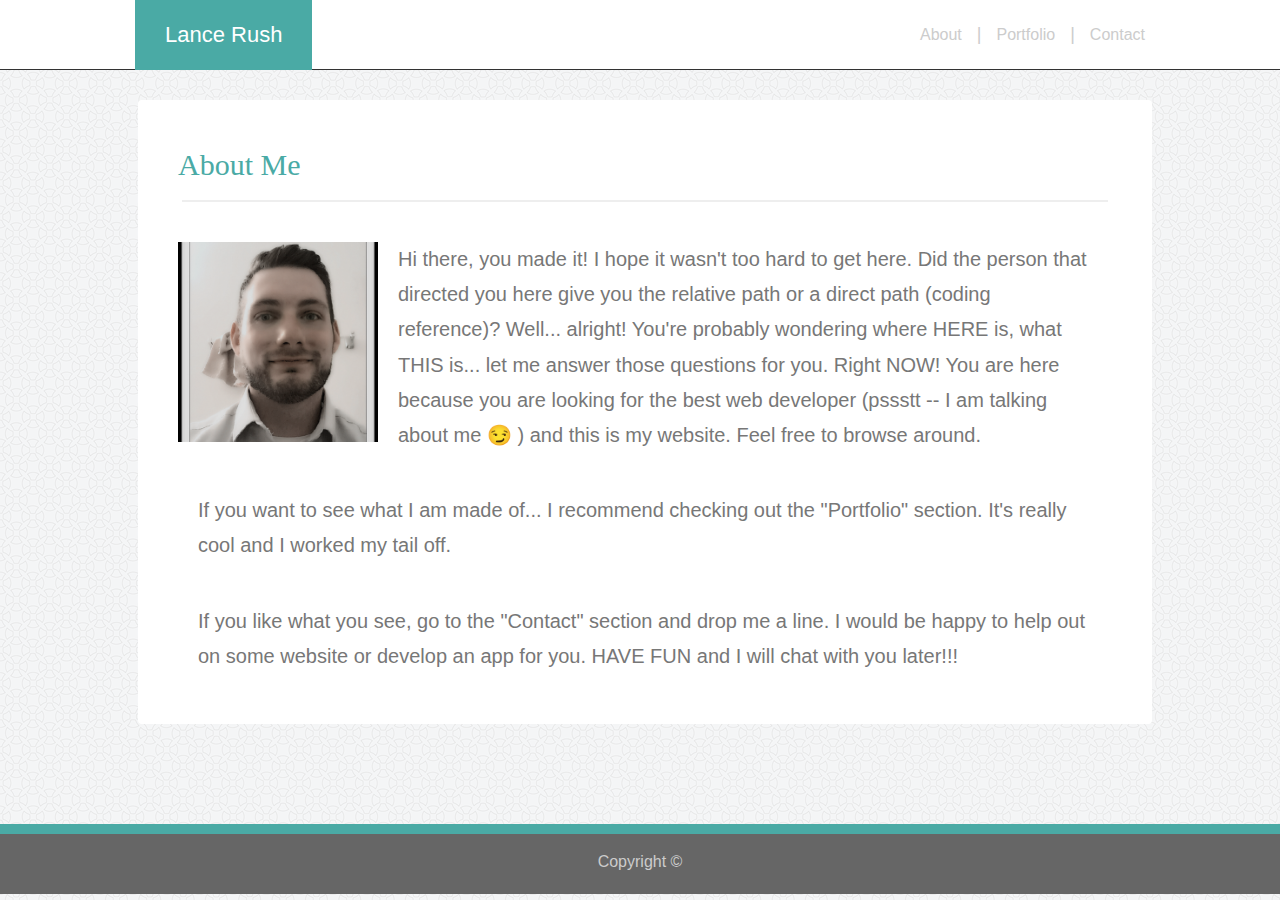
<file: index.html>
<!DOCTYPE html>
<html lang="en">

<head>
    <meta charset="UTF-8">
    <meta name="viewport" content="width=device-width, initial-scale=1.0">
    <meta http-equiv="X-UA-Compatible" content="ie=edge">
    <title>About</title>
    <link rel="stylesheet" href="./assets/css/reset.css">
    <link rel="stylesheet" href="./assets/css/style.css">
</head>

<body>

    <nav class="navbar">
        <a href="#" class="logo">Lance Rush</a>
        <ul class="main-nav">
            <li class="nav-links"><a href="./index.html">About</a></li>
            <span>|</span>
            <li class="nav-links"><a href="./portfolio.html">Portfolio</a></li>
            <span>|</span>
            <li class="nav-links"><a href="./contact.html">Contact</a></li>
        </ul>
    </nav>

        <div class="wrapper">
            <div class="main-content">
                <h2>About Me</h2>
                <hr>
                <div class="img-text-content clearfix">
                <img src="./assets/images/portfolioimage.png" alt="portfolio image">
                    <p>
                        Hi there, you made it!  I hope it wasn't too hard to get here.  Did the person that directed you here give you the relative path or a direct path (coding reference)?  Well... alright! You're probably wondering where HERE is, what THIS is... let me answer those questions for you. Right NOW! You are here because you are looking for the best web developer (pssstt -- I am talking about me 😏 ) and this is my website. Feel free to browse around. </p>
                    <p>If you want to see what I am made of... I recommend checking out the "Portfolio" section. It's really cool and I worked my tail off.</p>
                    <p>If you like what you see, go to the "Contact" section and drop me a line. I would be happy to help out on some website or develop an app for you.  HAVE FUN and I will chat with you later!!!</p>
                </div>
            </div>
        </div>
        
        <footer>
            Copyright &copy;
        </footer>
</body>

</html>
</file>
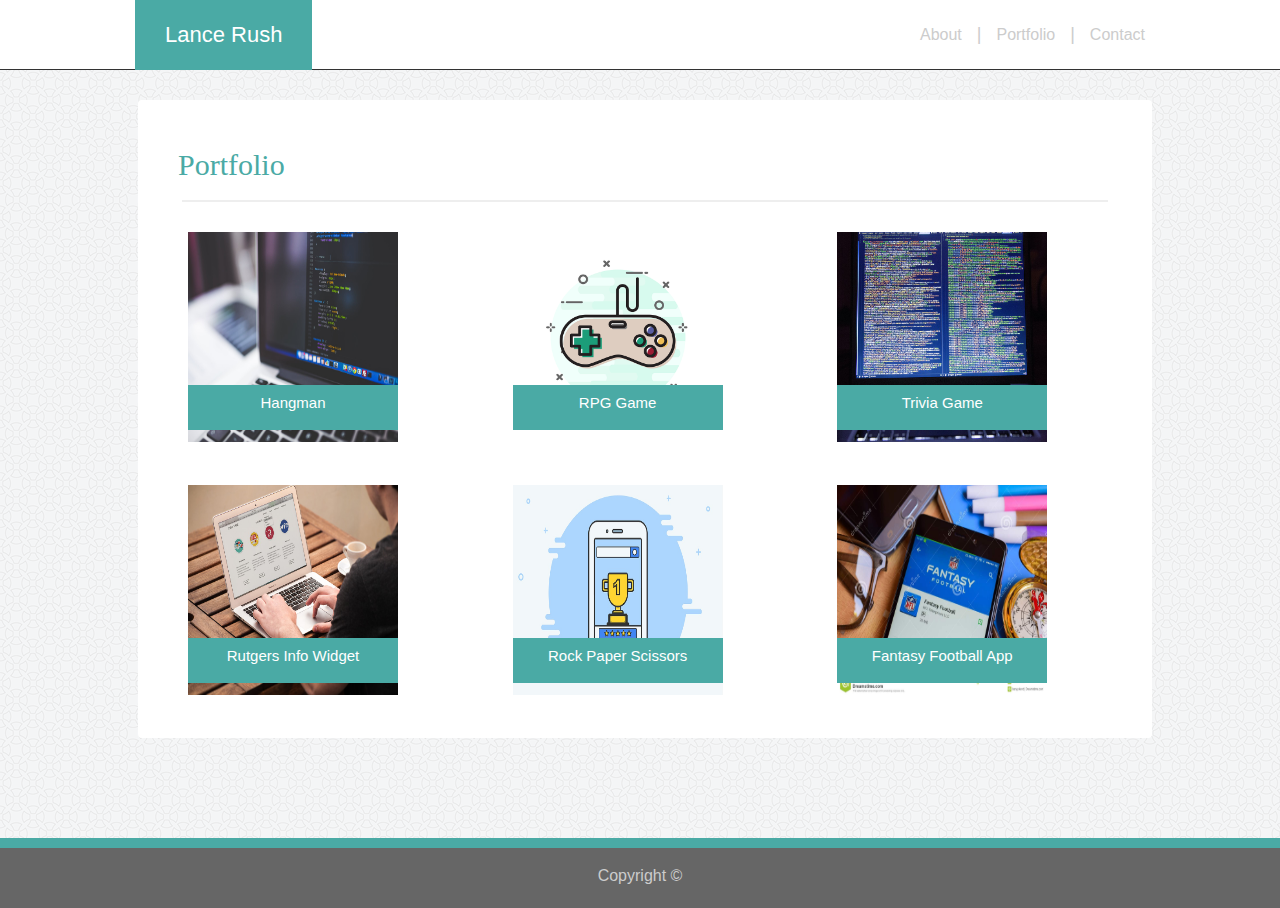
<file: portfolio.html>
<!DOCTYPE html>
<html lang="en">

<head>
    <meta charset="UTF-8">
    <meta name="viewport" content="width=device-width, initial-scale=1.0">
    <meta http-equiv="X-UA-Compatible" content="ie=edge">
    <title>My Works</title>
    <link rel="stylesheet" href="./assets/css/reset.css">
    <link rel="stylesheet" href="./assets/css/style.css">
</head>

<body>
    
    <nav class="navbar">
        <a href="#" class="logo">Lance Rush</a>
        <ul class="main-nav">
            <li class="nav-links"><a href="./index.html">About</a></li>
            <span>|</span>
            <li class="nav-links"><a href="./portfolio.html">Portfolio</a></li>
            <span>|</span>
            <li class="nav-links"><a href="./contact.html">Contact</a></li>
        </ul>
    </nav>

        <div class="wrapper">
            <div class="main-content-portfolio">
                <h2>Portfolio</h2>
                <hr>
                <div class="projects-column">
                    <div class="column">
                        <img src="assets/images/hangman.jpeg" alt="Hangman">
                        <div class="badge"><p><a href="#"> Hangman</a></p></div>
                    </div>
                    <div class="column">
                        <img src="assets/images/rpg-game.png" alt="RPG Game">
                        <div class="badge"><p><a href="#"> RPG Game</a></p></div>
                    </div>
                    <div class="column">
                        <img src="assets/images/trivia-game.jpg" alt="Trivia Game">
                        <div class="badge"><p><a href="#"> Trivia Game</a></p></div>
                    </div>
                    <div class="column">
                        <img src="assets/images/rutgers-widget.jpg" alt="Rutgers Infor Widget">
                        <div class="badge"><p><a href="#"> Rutgers Info Widget</a></p></div>
                    </div>
                    <div class="column">
                        <img src="assets/images/rock-paper-scissors.jpg" alt="Rock Paper Scissors">
                        <div class="badge"><p><a href="#"> Rock Paper Scissors</a></p></div>
                    </div>
                    <div class="column">
                        <img src="assets/images/fantasy-football-app.jpg" alt="Fantasy Football App">
                        <div class="badge"><p><a href="#"> Fantasy Football App</a></p></div>
                    </div>
                </div>
            </div>

        </div>
    </section>
    <footer>
        Copyright &copy;
    </footer>
</body>

</html>
</file>
<file: assets/css/style.css>
* {
    box-sizing: border-box;
    margin: 0;
    padding: 0;
}

body {
    font-family: 'Arial', 'Helvetica Neue', Helvetica, sans-serif;
    color: #777777;
    background-color: #ffffff;
    border-color: #dddddd;
    background-image: url('../images/circles-light.png');
}

h1, h2, h3, h4, h5, h6 {
    font-family: 'Georgia', Times, Times New Roman, serif;
    color: #4aaaa5;
}

footer {
    background-color: #666666;
    padding: 20px 10px 40px 10px;
    text-align: center;
    color: #cccccc;
    height: 50px;
    border-top: 10px solid #4aaaa5
    
}

/* Navigation styles */

.main-nav {
    list-style-type: none;
}

.nav-links, 
.logo {
    text-decoration: none;
    color: #ccc;
}

.main-nav li {
    text-align: center;
    margin: 15px auto;
}

.logo {
    display: inline-block;
    font-size: 22px;
    margin-top: 0;
    margin-left: 135px;
    background-color: #4aaaa5;
    color: #fff;
    padding: 24px 30px;
}

.logo:hover {
    color: #fff;
}

.navbar {
    display: flex;
    justify-content: space-between;
    padding-bottom: 0;
    height: 70px;
    align-items: center;
    margin-top: 0;
    border-bottom: 1px solid #333;
    background-color: #fff;
}

.main-nav {
    display: flex;
    margin-right: 120px;
    flex-direction: row;
    justify-content: flex-end;
}

.main-nav span {
    display: flex;
    color: #ccc;
    font-size: 18px;
    margin-top: 28px;
}

.nav-links {
    margin-left: 40px;
    padding: 15px;
}

nav a {
    text-decoration: none;
    color: #cccccc;
}

nav a:hover {
    color: #4aaaa5;
}


/* Universal Styles for all pages */

.wrapper {
    padding-top: 10px;
    margin: 0 auto;
    width: 80%;
    display: flex;
    justify-content: center;
    align-items: center;
}

/* About Me Styles */

.main-content {
    background-color: #fff;
    border-radius: 4px;
    padding: 30px 20px;
    width: 100%;
    margin: 20px auto 100px 10px;
}

.img-text-content {
    position: relative;
    margin: 20px;
}

.img-text-content img {
    float: left;
    margin-top: 0;
    padding-right: 20px;
    filter: grayscale(65%);
    height: 200px;
    width: auto;
}

.img-text-content p {
    margin-top: 40px;
    padding: 0 20px;
    font-size: 20px;
    line-height: 2.2rem;
    width: 100%;
}

.main-content h2 {
    padding: 20px;
    font-size: 30px;
}

hr {
    background-color: #eee;
    color: #eee;
    border: 0 none;
    width: 95%;
    height: 2px;
    margin-left: auto;
    margin-right: auto;
    padding: 20px auto;

}

/* Portfolio Styles */

.main-content-portfolio {
    background-color: #fff;
    border-radius: 4px;
    padding: 30px 20px;
    width: 100%;
    margin: 20px auto 100px 10px;
}

.main-content-portfolio h2 {
    padding: 20px;
    font-size: 30px;
}

/* Portfolio Images Styles */

.column {
    float: left;
    width: 33.33%;
    position: relative;
    margin-top: 20px;
}

.column img {
    width: 230px;
    height: 230px;
    padding: 10px;
    margin-left: 20px;
}

.column a {
    text-decoration: none;
    color: white;
}

.column a:hover {
    color: whitesmoke;
    font-size: 17px;
}

.badge {
    position: absolute;
    background-color: #4aaaa5;
    color: white;
    bottom: 25px;
    width: 210px;
    margin-left: 30px;
    height: 45px;
    text-align: center;
    padding-top: 10px;
    font-size: 15px;
}


.row {
    margin-left: 40px;
}
.row::after {
    content: "";
    clear: both;
    display: table;
}


/* Contact Styles */


.contact-area form {
    margin-left: 0;
    padding: 0;
}

.contact-area {
    margin: 30px 20px 100px 138px;
    padding: 20px 40px 40px 40px;
    width: 79%;
    background-color: #fff;
    border-radius: 4px;
}

.contact-area h2 {
    font-size: 30px;
    padding-bottom: 20px;

}

.contact-area hr {
    margin-bottom: 20px;
    width: 100%;
}

input[type=text], [type=email], textarea {
    width: 100%;
    padding: 12px 18px;
    margin: 15px 0;
    display: inline-block;
    border-radius: 4px;
    box-sizing: border-box;
    border: 0.25px solid rgba(235, 229, 229, .98);
    background-color: rgba(235, 229, 229, 0.589);
    font-size: 14px;
    
}

.contact-area label {
    padding-bottom: 20px;
    padding-top: 40px;
}

label span {
    color: red;
}

input[type=text]:hover, [type=email]:hover, textarea:hover {
    border: 1px solid #4aaaa5;
}

input[type=text]:focus, [type=email]:focus, textarea:focus {
    outline: none;
}

form button {
    padding: 10px 20px;
    color: #ffffff;
    background-color: #4aaaa5;
    border-radius: 4px;
    font-size: 18px;
    width: 120px;
}

button:hover {
    background-color: #fff;
    color: #4aaaa5;
    border: 1px solid #4aaaa5;
}


@media screen and (max-width: 980px) {

    /* Navbar */

    .logo {
        display: inline-block;
        font-size: 22px;
        margin-top: 0;
        margin-left: 40px;
        background-color: #4aaaa5;
        color: #fff;
        padding: 24px 30px;
    }

    .main-nav {
        display: flex;
        margin-right: 60px;
        flex-direction: row;
        justify-content: flex-end;
    }

    /* Main content */

    .main-content {
        background-color: #fff;
        border-radius: 4px;
        padding: 30px 20px;
        width: 62%;
        margin: 20px auto 100px 40px;
    }
    
    .img-text-content {
        position: relative;
        margin: 20px;
    }

    .img-text-content img {
        float:left;
        margin: 10px;
        filter: grayscale(65%);
        height: 150px;
        width: auto;
    }
    .img-text-content p {
        font-size: 16px;
        margin: 0;
    }
    
    .main-content h2 {
        padding: 20px;
        font-size: 30px;
    }

    .clearfix {
        content: "";
        display: table;
        clear: both;

    }

    /* Portfolio */

    .main-content-portfolio {
        background-color: #fff;
        border-radius: 4px;
        padding: 30px 20px;
        width: 62%;
        margin: 20px auto 100px 40px;
    }

    .main-content-portfolio h2 {
        padding: 20px;
        font-size: 30px;
    }
    /* image styles */

    .projects-column {
        display: flex;
        justify-content: flex-start;
        align-items: flex-start;
        flex-direction: row;
        flex-wrap: wrap;
    }

    .column {
        width: 50%;

    }

    .column img {
        width: 200px;
        height: 200px;
        padding: 10px;
        margin-left: 40px;
    }

    .column a {
        text-decoration: none;
        color: white;
    }

    .column a:hover {
        color: whitesmoke;
        font-size: 18px;
    }

    .badge {
        position: absolute;
        background-color: #4aaaa5;
        color: white;
        bottom: 25px;
        width: 180px;
        margin-left: 50px;
        height: 45px;
        text-align: center;
        padding-top: 15px;
        font-size: 15px;
    }

    .row {
        margin-left: 40px;
    }
    .row::after {
        content: "";
        clear: both;
        display: table;
    }

    /* Contact Styles */

    .wrapper {
        margin: 0;
        padding: 0;
        width: 100%;
    }

    .contact-area form {
        margin-left: 0;
        padding: 0;
    }

    .contact-area {
        margin: 20px 0px 100px 40px;
        padding: 20px 20px 20px 20px;
        width: 62%;
        background-color: #fff;
        border-radius: 4px;
    }

    .contact-area h2 {
        font-size: 30px;
        padding-bottom: 20px;

    }

    .contact-area hr {
        margin-bottom: 20px;
        width: 100%;
    }

    input[type=text], [type=email], textarea {
        width: 100%;
        padding: 12px 18px;
        margin: 15px 0;
        display: inline-block;
        border-radius: 4px;
        box-sizing: border-box;
        border: 0.25px solid rgba(235, 229, 229, .98);
        background-color: rgba(235, 229, 229, 0.589);
        font-size: 14px;
        
    }

    .contact-area label {
        padding-bottom: 20px;
        padding-top: 40px;
    }
    
    label span {
        color: red;
    }
    
    input[type=text]:hover, [type=email]:hover, textarea:hover {
        border: 1px solid #4aaaa5;
    }
    
    input[type=text]:focus, [type=email]:focus, textarea:focus {
        outline: none;
    }
    
    form button {
        padding: 10px 20px;
        color: #ffffff;
        background-color: #4aaaa5;
        border-radius: 4px;
        font-size: 18px;
        width: 120px;
    }
    
    button:hover {
        background-color: #fff;
        color: #4aaaa5;
        border: 1px solid #4aaaa5;
    }
}

@media screen and (max-width: 786px) {

    /* Navbar */

    .logo {
        display: inline-block;
        font-size: 22px;
        margin-top: 0;
        margin-left: 20px;
        background-color: #4aaaa5;
        color: #fff;
        padding: 24px 30px;
    }

    .main-nav {
        display: flex;
        margin-right: 20px;
        flex-direction: row;
        justify-content: flex-end;
    }

    /* Main content */

    .wrapper {
        margin: 0;
        padding: 0;
        width: 100%;
    }
    .main-content {
        background-color: #fff;
        border-radius: 4px;
        padding: 30px 0;
        width: 94%;
        margin: 20px 10px 100px 5px;
    }
    
    .img-text-content {
        position: relative;
        margin: 20px;
    }

    .img-text-content img {
        float:left;
        margin: 10px;
        filter: grayscale(65%);
        height: 150px;
        width: auto;
    }
    .img-text-content p {
        font-size: 16px;
        margin: 0;
    }
    
    .main-content h2 {
        padding: 20px;
        font-size: 30px;
    }

    /* Portfolio */

    .main-content-portfolio {
        background-color: #fff;
        border-radius: 4px;
        padding: 30px 20px;
        width: 95%;
        margin: 20px auto 100px 20px;
    }

    .main-content-portfolio h2 {
        padding: 20px;
        font-size: 30px;
    }
    /* image styles */

    .projects-column {
        display: flex;
        justify-content: flex-start;
        align-items: flex-start;
        flex-direction: row;
        flex-wrap: wrap;
    }


    .column img {
        width: 250px;
        height: 250px;
        padding: 10px;
        margin-left: 20px;
    }

    .column a {
        text-decoration: none;
        color: white;
    }

    .column a:hover {
        color: whitesmoke;
        font-size: 22px;
    }

    .badge {
        position: absolute;
        background-color: #4aaaa5;
        color: white;
        bottom: 25px;
        width: 230px;
        margin-left: 30px;
        height: 45px;
        text-align: center;
        padding-top: 15px;
        font-size: 18px;
    }

    .row {
        margin-left: 40px;
    }
    .row::after {
        content: "";
        clear: both;
        display: table;
    }

    /* Contact Styles */

    .contact-area form {
        margin-left: 0;
        padding: 0;
    }

    .contact-area {
        margin: 20px 20px 100px 20px;
        padding: 20px 40px 40px 40px;
        width: 93%;
        background-color: #fff;
        border-radius: 4px;
    }

    .contact-area h2 {
        font-size: 30px;
        padding-bottom: 20px;

    }

    .contact-area hr {
        margin-bottom: 20px;
        width: 100%;
    }

    input[type=text], [type=email], textarea {
        width: 100%;
        padding: 12px 18px;
        margin: 15px 0;
        display: inline-block;
        border-radius: 4px;
        box-sizing: border-box;
        border: 0.25px solid rgba(235, 229, 229, .98);
        background-color: rgba(235, 229, 229, 0.589);
        font-size: 14px;
        
    }

    .contact-area label {
        padding-bottom: 20px;
        padding-top: 40px;
    }
    
    label span {
        color: red;
    }
    
    input[type=text]:hover, [type=email]:hover, textarea:hover {
        border: 1px solid #4aaaa5;
    }
    
    input[type=text]:focus, [type=email]:focus, textarea:focus {
        outline: none;
    }
    
    form button {
        padding: 10px 20px;
        color: #ffffff;
        background-color: #4aaaa5;
        border-radius: 4px;
        font-size: 18px;
        width: 120px;
    }
    
    button:hover {
        background-color: #fff;
        color: #4aaaa5;
        border: 1px solid #4aaaa5;
    }
}

@media screen and (max-width: 640px) {

    /* Navbar */

    .navbar {
        display: flex;
        flex-direction: column;
        padding-bottom: 0;
        height: 100%;
        margin-top: 0;
        border-bottom: 1px solid #333;
        background-color: #fff;
        width: 100%;
    }

    .logo {
        display: block;
        text-align: center;
        font-size: 28px;
        margin: 0;
        background-color: #4aaaa5;
        color: #fff;
        padding: 24px 30px;
        width: 100%;
    }

    .main-nav li {
        display: inline;
    }

    /* Main content */

    .wrapper {
        margin: 0;
        padding: 0;
        width: 100%;
    }
    .main-content {
        background-color: #fff;
        border-radius: 4px;
        padding: 10px 10px;
        width: 90%;
        margin: 20px 10px 100px 5px;
    }
    
    .img-text-content {
        position: relative;
        margin: 20px;
    }

    .img-text-content img {
        float:left;
        margin: 10px;
        filter: grayscale(65%);
        height: 300px;
        width: auto;
    }
    .img-text-content p {
        font-size: 16px;
        margin: 0;
    }
    
    .main-content h2 {
        padding: 20px;
        font-size: 30px;
    }

    /* Portfolio */

    .main-content-portfolio {
        background-color: #fff;
        border-radius: 4px;
        padding: 30px 20px;
        width: 93%;
        margin: 20px auto 100px 20px;
    }

    .main-content-portfolio h2 {
        padding: 20px;
        font-size: 30px;
    }
    /* image styles */

    .projects-column {
        display: flex;
        justify-content: center;
        align-items: center;
        flex-direction: column;
    }

    .column {
        width: 50%;
    }
    .column img {
        width: 300px;
        height: auto;
        padding: 0;
        margin-left: -70px;
        margin-top: 10px;
    }

    .column a {
        text-decoration: none;
        color: white;
    }

    .column a:hover {
        color: whitesmoke;
        font-size: 22px;
    }

    .badge {
        position: absolute;
        background-color: #4aaaa5;
        color: white;
        bottom: 25px;
        width: 300px;
        margin-left: -70px;
        height: 45px;
        text-align: center;
        padding-top: 15px;
        font-size: 18px;
    }

    .row {
        margin-left: 40px;
    }
    .row::after {
        content: "";
        clear: both;
        display: table;
    }

    /* Contact Styles */

    .contact-area form {
        margin-left: 0;
        padding: 0;
    }

    .contact-area {
        margin: 20px 20px 100px 20px;
        padding: 20px 40px 40px 40px;
        width: 93%;
        background-color: #fff;
        border-radius: 4px;
    }

    .contact-area h2 {
        font-size: 30px;
        padding-bottom: 20px;

    }

    .contact-area hr {
        margin-bottom: 20px;
        width: 100%;
    }

    input[type=text], [type=email], textarea {
        width: 100%;
        padding: 12px 18px;
        margin: 15px 0;
        display: inline-block;
        border-radius: 4px;
        box-sizing: border-box;
        border: 0.25px solid rgba(235, 229, 229, .98);
        background-color: rgba(235, 229, 229, 0.589);
        font-size: 14px;
        
    }

    .contact-area label {
        padding-bottom: 20px;
        padding-top: 40px;
    }
    
    label span {
        color: red;
    }
    
    input[type=text]:hover, [type=email]:hover, textarea:hover {
        border: 1px solid #4aaaa5;
    }
    
    input[type=text]:focus, [type=email]:focus, textarea:focus {
        outline: none;
    }
    
    form button {
        padding: 10px 20px;
        color: #ffffff;
        background-color: #4aaaa5;
        border-radius: 4px;
        font-size: 18px;
        width: 120px;
    }
    
    button:hover {
        background-color: #fff;
        color: #4aaaa5;
        border: 1px solid #4aaaa5;
    }
}
</file>
